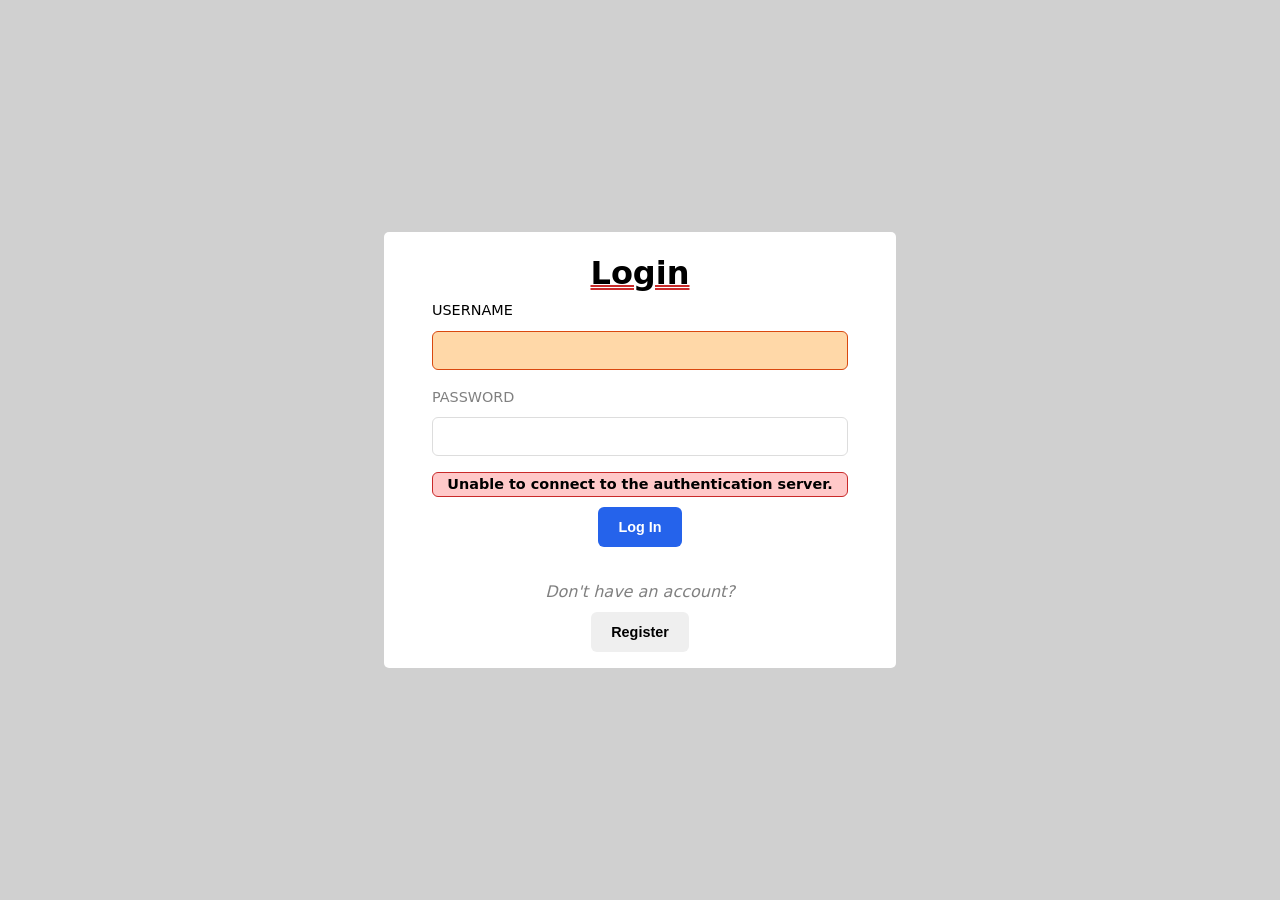
<file: frontend/index.html>
<!doctype html>
<html lang="en">
    <head>
        <meta charset="UTF-8" />
        <meta name="viewport" content="width=device-width, initial-scale=1.0" />
        <meta name="auth-api-url" content="http://127.0.0.1:8000" />
        <title>Secure Session Auth Test</title>
        <link rel="stylesheet" href="style.css" />
    </head>
    <body>
        <main class="content" aria-live="polite">

        </main>

        <script src="app.js" type="text/javascript" defer></script>
    </body>
</html>
</file>
<file: frontend/style.css>
*,
*::before,
*::after {
    margin: 0;
    padding: 0;
    box-sizing: border-box;
}

html {
    scroll-behavior: smooth;
    font-size: 16px;
}

body {
    font-family:
        system-ui,
        -apple-system,
        BlinkMacSystemFont,
        "Segoe UI",
        Roboto,
        Oxygen,
        Ubuntu,
        Cantarell,
        "Open Sans",
        "Helvetica Neue",
        sans-serif;
    font-size: 1rem;
    line-height: 1.6;
    background: #d0d0d0;
    color: black;

    display: flex;
    flex-direction: column;
    align-items: center;
    justify-content: center;
    min-height: 100vh;
}

main {
    background-color: white;
    padding: 1rem 3rem;
    border-radius: 5px;
    min-width: 30%;
}

main > h1 {
    text-align: center;
    text-decoration: underline double #c92a2a 2px;
}

main > form {
    font-size: 1.5rem;
}

form > .field {
    margin-bottom: 1rem;
}

form > .button-field {
    text-align: center;
}

.button-field i {
    margin-top: 2rem;
    margin-bottom: 0.3rem;
    color: gray;
    font-size: 1rem;
    display: block;
}

.field label {
    display: block;
    font-size: 0.9rem;
    text-transform: uppercase;
    margin-bottom: 0.5rem;
    color: grey;

    transition: color 0.2s ease;
}

.field:focus-within label {
    color: black;
}

.field input {
    display: block;
    width: 100%;

    padding: 0.7rem 0.5rem;
    border: 1px solid #ddd;
    border-radius: 6px;
    background-color: white;

    transition:
        background-color 0.2s ease,
        border-color 0.2s ease;
}

.field input:focus {
    background-color: #ffd8a8;
    border-color: #d9480f;
    outline: none;
}

form button.form-action-button {
    font-size: 0.9rem;
    font-weight: bold;

    border: none;
    border-radius: 6px;

    padding: 0.75rem 1.25rem;
    cursor: pointer;

    margin: 0 auto;

    transition:
        background-color 0.2s ease,
        transform 0.2s ease;
}

button.main-form-button {
    background: #2563eb;
    color: white;
}

button.main-form-button:hover {
    background: #1d4ed8;
}

.message {
    display: block;
    padding: 0 0.9rem;
    margin-bottom: 0.5rem;

    font-size: 0.9rem;

    border: 1px solid #ddd;
    border-radius: 6px;
    background-color: white;
    font-weight: bold;
}

.message.error {
    background-color: #ffc9c9;
    border-color: #c92a2a;
}

.message.success {
    background-color: #b2f2bb;
    border-color: #2b8a3e;
}

.message.hidden {
    display: none;
}

.user-info {
    margin: 2rem 0;
    text-align: center;
    font-size: 1.5rem;
    font-weight: bold;
}

.user-info i {
    display: block;
    font-size: 0.9rem;
    color: gray;
    margin-top: 2rem;
}
</file>
